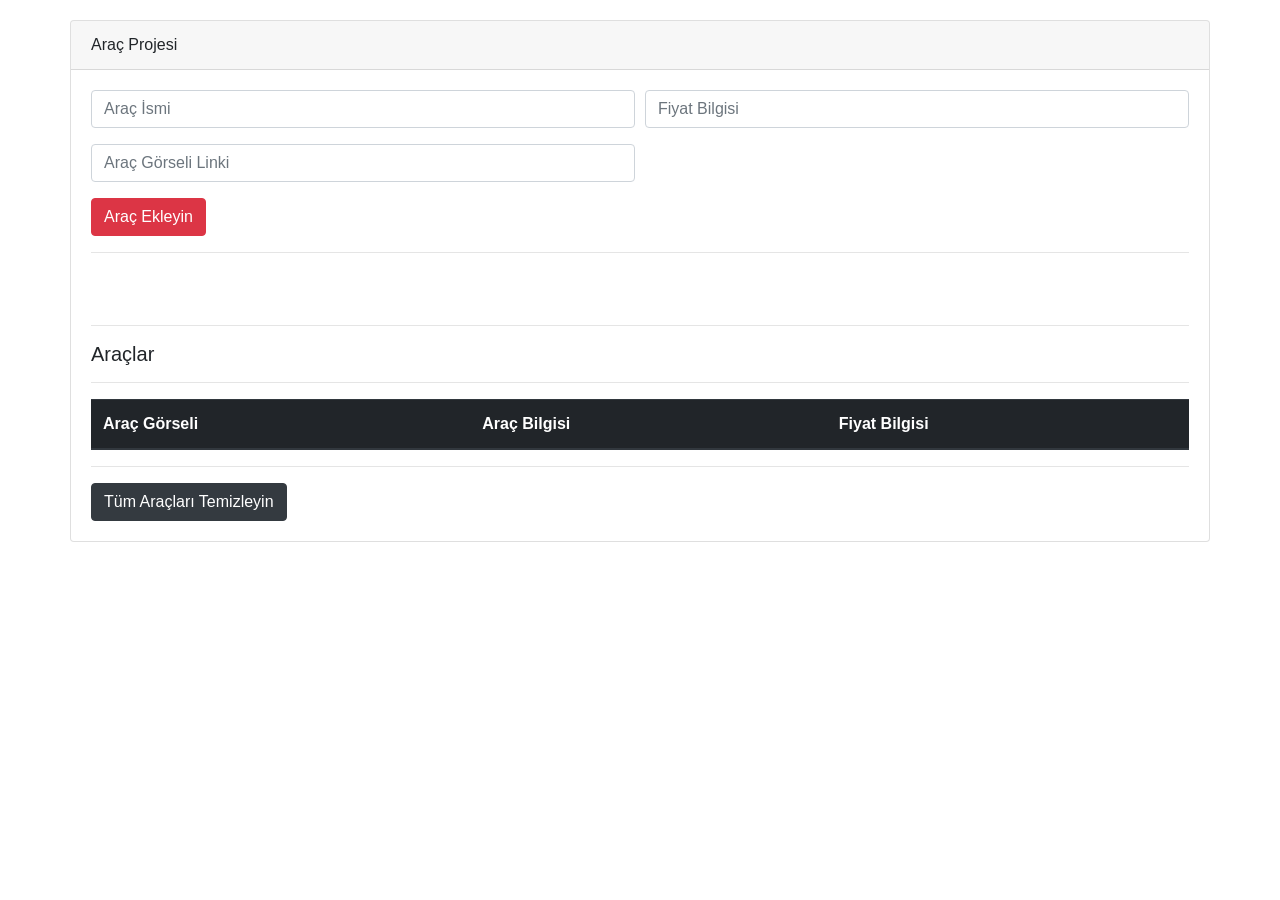
<file: Car Dealership project/index.html>
<!DOCTYPE html>
<html lang="en">
<head>
    <meta charset="UTF-8">
    <meta name="viewport" content="width=device-width, initial-scale=1.0">
    <meta http-equiv="X-UA-Compatible" content="ie=edge">
    <link rel="stylesheet" href="https://stackpath.bootstrapcdn.com/font-awesome/4.7.0/css/font-awesome.min.css">
    <link rel="stylesheet" href="https://maxcdn.bootstrapcdn.com/bootstrap/4.0.0/css/bootstrap.min.css" integrity="sha384-Gn5384xqQ1aoWXA+058RXPxPg6fy4IWvTNh0E263XmFcJlSAwiGgFAW/dAiS6JXm" crossorigin="anonymous">

    <title>Car Project</title>
</head>
<body>
        <div class="container" style ="margin-top:20px;">
                                     
                <div class="card row">
                    <div class="card-header">Araç Projesi</div>
                    <div class="card-body">
                            <form id = "car-form" name="form">
                                <div class="form-row">
                                    <div class="form-group col-md-6">
                                        <input class="form-control" type="text" name="title" id = "title" placeholder="Araç İsmi">
                                    </div>
                                    <div class="form-group col-md-6">
                                            <input class="form-control" type="text" name="price" id = "price" placeholder="Fiyat Bilgisi">
                                    </div>
                                    <div class="form-group col-md-6">
                                            <input class="form-control" type="text" name="url" id = "url" placeholder="Araç Görseli Linki">
                                    </div>
                                </div>
                                <button type="submit" class="btn btn-danger">Araç Ekleyin</button>
                            </form>
                            <hr>
                            

                        
                     </div>
                 
                     <div class="card-body">
                            <hr>
                            <h5 class="card-title" id = "cars-title">Araçlar</h5>
        
                            <hr>
                            <table class="table table-dark">
                                    <thead>
                                      <tr>
                                        <th scope="col">Araç Görseli</th>
                                        <th scope="col">Araç Bilgisi</th>
                                        <th scope="col">Fiyat Bilgisi</th>
                                        
                                      </tr>
                                    </thead>
                                    <tbody id = "cars">
                                        
                                    </tbody>
                                  </table>
                            <hr>  
                            <a id = "clear-cars" class="btn btn-dark" href="#">Tüm Araçları Temizleyin</a>               
                        </div>
                      </div>
                
            </div>
            <script src="https://code.jquery.com/jquery-3.2.1.slim.min.js" integrity="sha384-KJ3o2DKtIkvYIK3UENzmM7KCkRr/rE9/Qpg6aAZGJwFDMVNA/GpGFF93hXpG5KkN" crossorigin="anonymous"></script>
            <script src="https://cdnjs.cloudflare.com/ajax/libs/popper.js/1.12.9/umd/popper.min.js" integrity="sha384-ApNbgh9B+Y1QKtv3Rn7W3mgPxhU9K/ScQsAP7hUibX39j7fakFPskvXusvfa0b4Q" crossorigin="anonymous"></script>
            <script src="https://maxcdn.bootstrapcdn.com/bootstrap/4.0.0/js/bootstrap.min.js" integrity="sha384-JZR6Spejh4U02d8jOt6vLEHfe/JQGiRRSQQxSfFWpi1MquVdAyjUar5+76PVCmYl" crossorigin="anonymous"></script>
            
            <script src="ui.js"></script>
            <script src="storage.js"></script>
            <script src= "car.js"></script>

            <script src="project.js"></script>

</body>
</html>
</file>
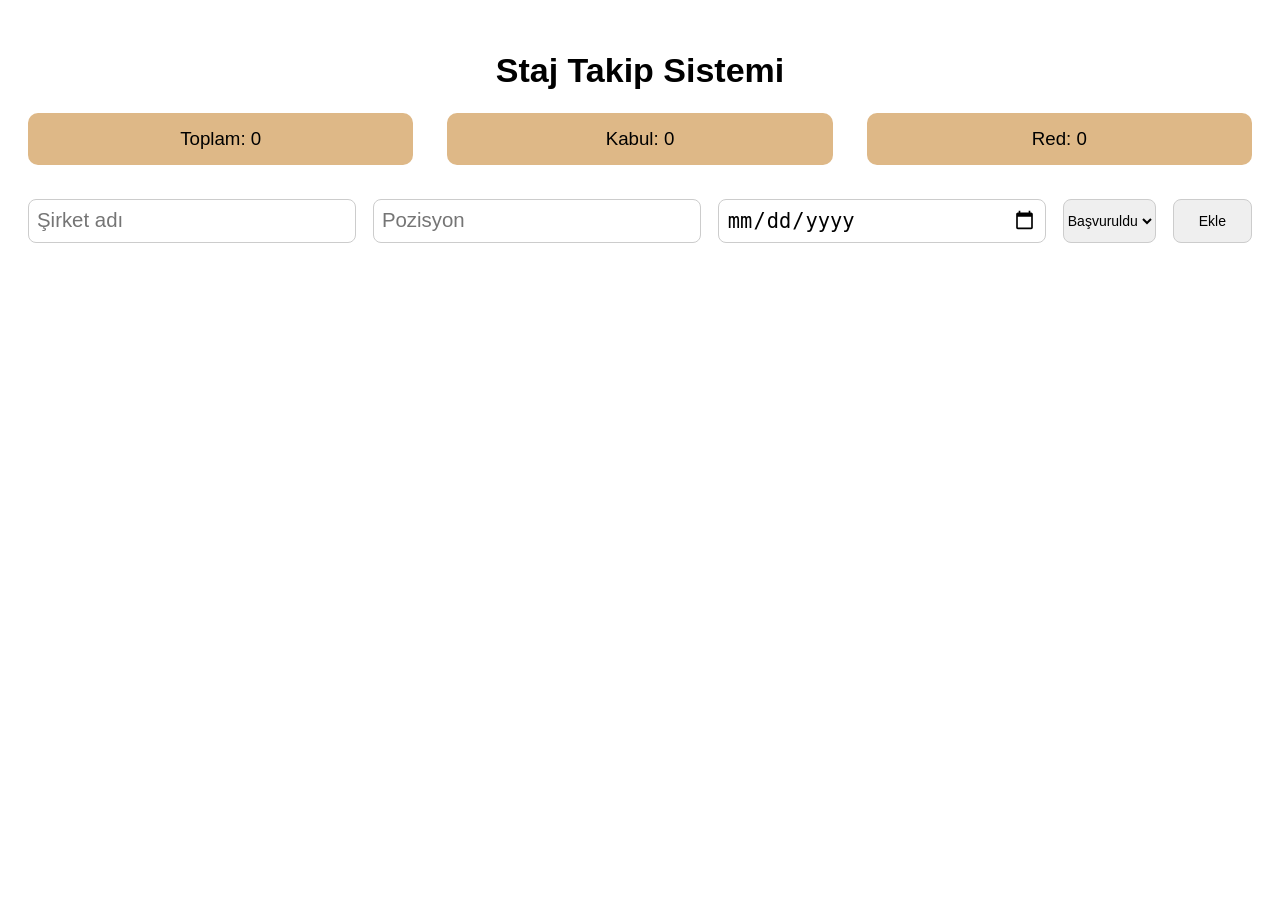
<file: Intern-Tracker(Project)/index.html>
<!DOCTYPE html>
<html lang="en">
<head>
    <meta charset="UTF-8">
    <meta name="viewport" content="width=device-width, initial-scale=1.0">
    <title>Document</title>
    <link rel="stylesheet" href="style.css">
    <link rel="stylesheet" href="https://cdnjs.cloudflare.com/ajax/libs/font-awesome/6.5.0/css/all.min.css">
</head>
<body>
    <h1>Staj Takip Sistemi</h1>
    <!--Dashboard-->
    <div class="dashboard">
        <div class="card">Toplam: 0</div>
        <div class="card">Kabul: 0</div>
        <div class="card">Red: 0</div>
    </div>
    <!--intern form-->
    <form action="" id="internForm">
        <input class="input" type="text" placeholder="Şirket adı">
        <input class="input" type="text" placeholder="Pozisyon">
        <input class="input" type="date">
    
    
        <select >
          <option value="Başvruldu">Başvuruldu</option>
          <option value="Görüşme" style="background-color: yellow;">Görüşme</option>
          <option value="Kabul" style="background-color: green;">Kabul</option>
          <option value="Red" style="background-color: rgb(245, 80, 80);">Red</option>
        </select>

        <button type="submit">Ekle</button>

    </form>
    <!--list-->
    <div id="list"></div>
    <script src="app.Js"></script>
</body>
</html>
</file>
<file: Intern-Tracker(Project)/style.css>
html{
    font-size: 10px;
}

body{
    font-family: Arial;
    background: white;
    padding: 20px;
}
h1{
    text-align: center;
    font-size: 2rem;
}
.dashboard{
    width: 100%;
    display: flex;
    gap: 2rem;
    margin-bottom: 2rem;
}

.card{
    font-size: 1.1rem;
    flex: 1;
    background-color: burlywood;
    padding: 15px;
    border-radius: 10px;
    text-align: center;
}

form{

    display: flex;
    gap: 1rem;
    margin-bottom: 10px;
    
}

.input{
    width: 100%;
    padding: 8px;
    font-size: 1.2rem;
}
button{
    padding-left: 25px;
    padding-right: 25px;
    transition: 0.5s
}
button:hover{
    background-color:lightseagreen;
    color: white;
    
}


#list{
    display: flex;
    flex-direction: column;
    gap: 10px;

}
.status-accepted { color: green; font-weight: bold; }
.status-rejected { color: red; font-weight: bold; }
.status-interview { color: orange; }

.btn-delete{
    margin-left: auto;
    height: 1.5rem;
    height: 3rem;
}
.btn-delete:hover{
    background-color: rgb(100, 89, 89);
}

.fa-solid{
    color: rgb(197, 93, 93);
    font-size: 1.5rem;
}
.card, .app-card{
    box-shadow: 0 2px 8px rgba(0,0,0,0,15);
    transition: 0.3s;
}
.app-card{
    display: flex;
    padding: 1rem;
    background-color: antiquewhite;
    align-items: center;
    font-size: 1.3rem;
    gap: 20px;
}
.card:hover, .app-card:hover{
    transform: translateY(-2px);
    box-shadow: 0 4px 12px rgba(0,0,0,0.2);
}
form input, form select, form button{
    border-radius: 8px;
    border: 1px solid #ccc;
    font-size: 14px;
}


@media (min-width:576px){
    html{
        font-size: 12px;
    }  
}
@media (min-width:768px){
    html{
        font-size: 14px;
    }
}
@media (min-width:992px){
    html{
        font-size: 15px;
    }
}
@media (min-width:1200px){
    html{
        font-size: 17px;
    }
}
</file>
